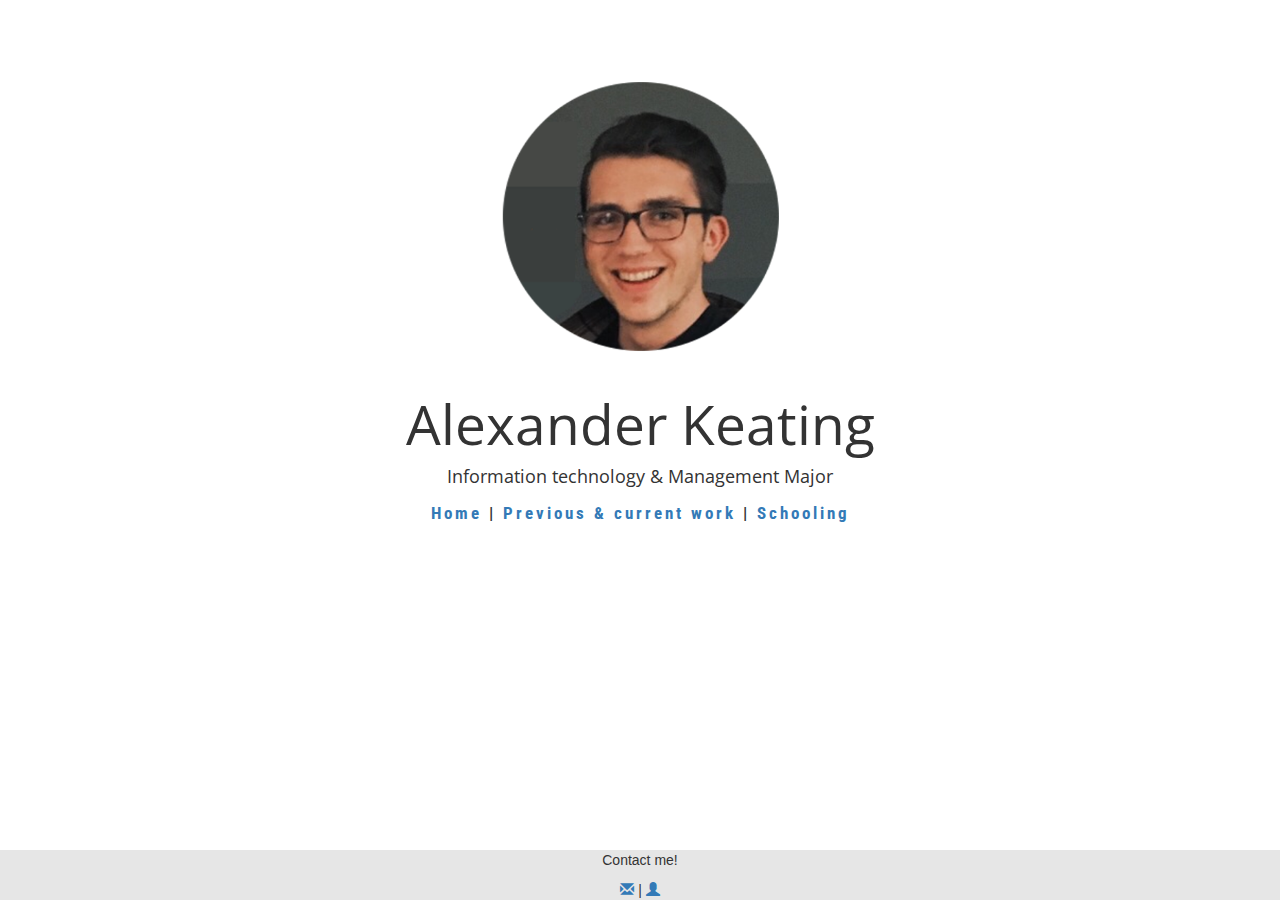
<file: index.html>
<!DOCTYPE html>
<html>
<head>
     <meta charset = "UTF-8">
     <link rel="stylesheet" type="text/css" href="css/style.css">
     <link rel="stylesheet" href="https://maxcdn.bootstrapcdn.com/bootstrap/3.3.7/css/bootstrap.min.css">
     <link href="https://fonts.googleapis.com/css?family=Open+Sans+Condensed:300" rel="stylesheet">
     <link href="https://fonts.googleapis.com/css?family=Roboto+Condensed" rel="stylesheet">
     <title>Alexander Keating - Home</title>
</head>
<body>
     <header>
      <!-- Alex Keating-->
     </header>
     
     <div>
          <img src="images/HeadPic.png" alt ="Alex Keating" height="325" width="440">
     </div>
     
     <p id="name">Alexander Keating</p>
     <p id="subtext">Information technology &amp; Management Major</p>
     <nav>
          <a href ="index.html">Home</a>
          &#124;    <a href="Resume.html">Previous &amp; current work</a>
          &#124;    <a href="Schooling.html">Schooling</a>
     </nav>

     <footer>
          <p>Contact me!</p>
          <a href="mailto:akeating1605@gmail.com" title = "email"><i class="glyphicon glyphicon-envelope"></i></a>
          &#124;
          <a href ="https://www.linkedin.com/in/alexander-keating-272961129"><i class="glyphicon glyphicon-user"></i></a>     
     </footer>
     
</body>
</html>
</file>
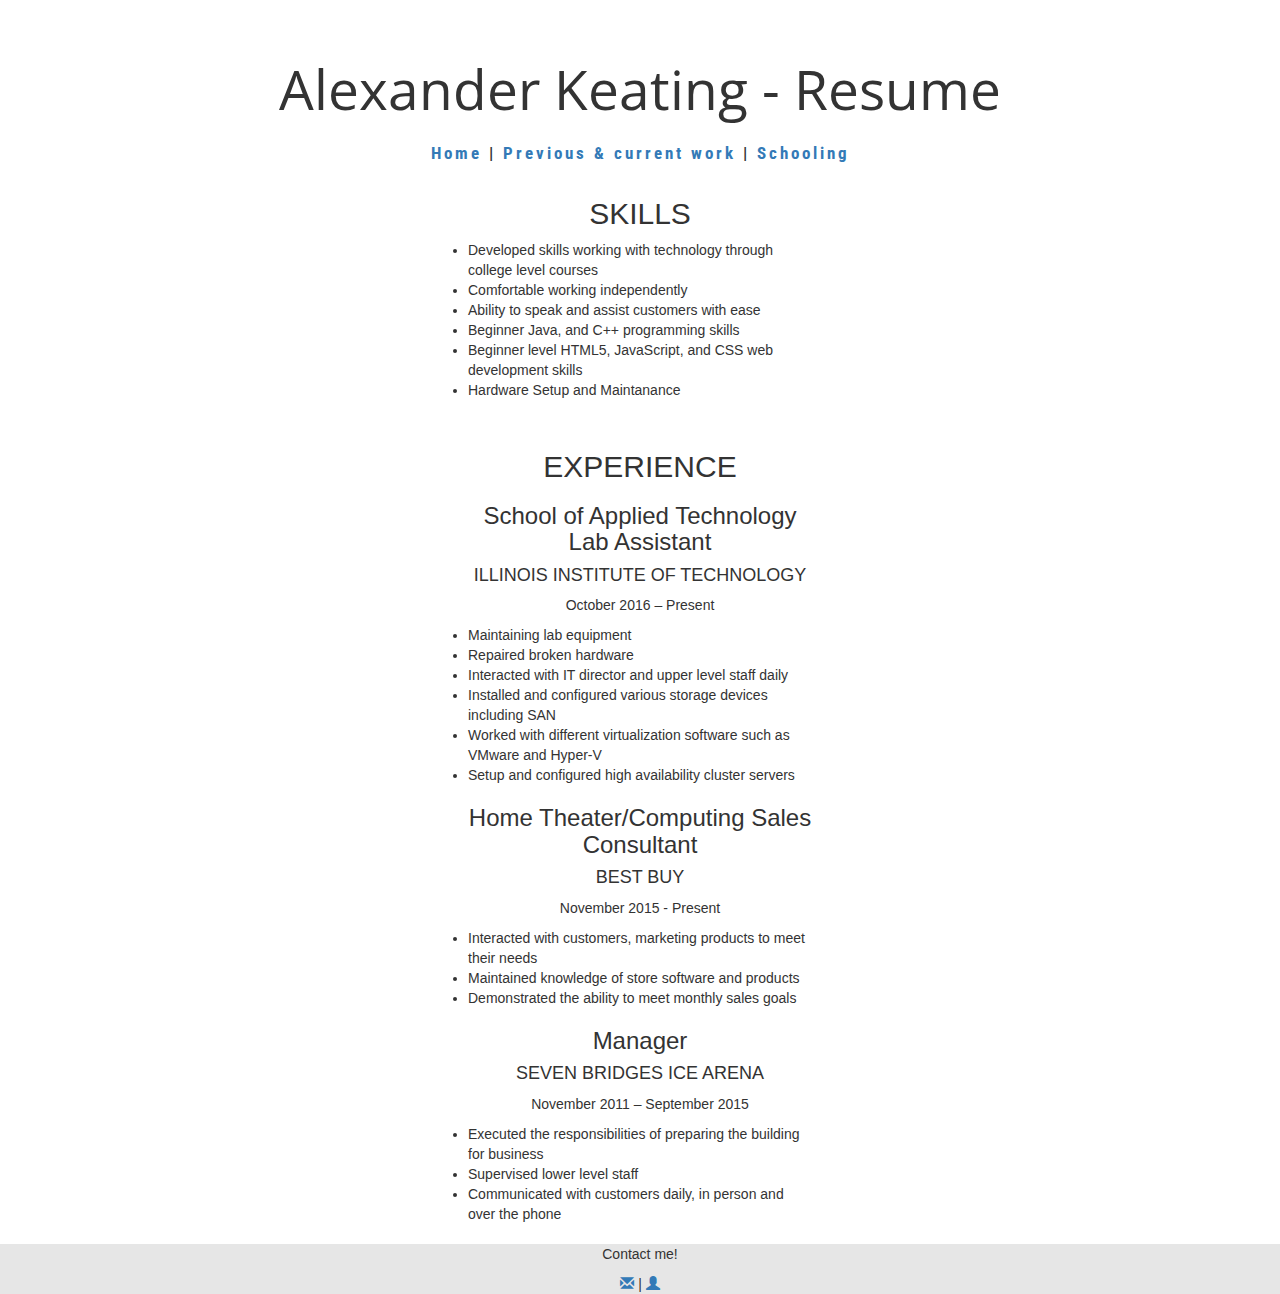
<file: Resume.html>
<!DOCTYPE html>
<html>
<head>
<meta charset = "UTF-8">
    <link rel="stylesheet" type="text/css" href="css/style.css">
    <link rel="stylesheet" href="https://maxcdn.bootstrapcdn.com/bootstrap/3.3.7/css/bootstrap.min.css">
    <link href="https://fonts.googleapis.com/css?family=Open+Sans+Condensed:300" rel="stylesheet">
    <link href="https://fonts.googleapis.com/css?family=Roboto+Condensed" rel="stylesheet">
    <title>Alexander Keating - Resume</title>
</head>
<body>
        
        <header>
                <p>Alexander Keating - Resume</p>
        </header>

        <nav>
                        <a href ="index.html">Home</a>
                &#124;   <a href="Resume.html">Previous &amp; current work</a>
                &#124;   <a href="Schooling.html">Schooling</a>
        </nav>
       


        <div class="resume">
                <h2>Skills</h2>
                        <ul>
                            <li>Developed skills working with technology through college level courses</li>
                            <li>Comfortable working independently</li>
                            <li>Ability to speak and assist customers with ease</li>
                            <li>Beginner Java, and C++ programming skills</li>
                            <li>Beginner level HTML5, JavaScript, and CSS web development skills</li>
                            <li>Hardware Setup and Maintanance</li>
                        </ul>
        </div>
        
        <div class="resume">
                <h2>Experience</h2>
                <h3>School of Applied Technology Lab Assistant</h3>
                <h4>Illinois Institute of Technology</h4>
                <p>October 2016 – Present</p>
                        <ul>
                            <li>Maintaining lab equipment</li>
                            <li>Repaired broken hardware</li>
                            <li>Interacted with IT director and upper level staff daily</li>
                            <li>Installed and configured various storage devices including SAN</li>
                            <li>Worked with different virtualization software such as VMware and Hyper-V</li>
                            <li>Setup and configured high availability cluster servers</li>
                        </ul>
            
            
                <h3>Home Theater/Computing Sales Consultant</h3>
                <h4>Best Buy</h4>
                <p>November 2015 - Present</p>
                        <ul>
                            <li>Interacted with customers, marketing products to meet their needs</li>
                            <li>Maintained knowledge of store software and products</li>
                            <li>Demonstrated the ability to meet monthly sales goals</li>
                        </ul>
                
                <h3>Manager</h3>
                <h4>Seven Bridges Ice Arena</h4>
                <p>November 2011 – September 2015</p>
                        <ul>
                            <li>Executed the responsibilities of preparing the building for business</li>
                            <li>Supervised lower level staff</li>
                            <li>Communicated with customers daily, in person and over the phone</li>
                        </ul>    
        </div>


        <footer>
                <p>Contact me!</p>
                <a href="mailto:akeating1605@gmail.com" title = "email"><i class="glyphicon glyphicon-envelope"></i></a>
                &#124;
                <a href ="https://www.linkedin.com/in/alexander-keating-272961129"><i class="glyphicon glyphicon-user"></i></a>            
        </footer>
        
                   
                    
</body>
</html>
</file>
<file: css/style.css>
* {
  vertical-align: baseline;
  font-weight: inherit;
  font-style: inherit;
  font-size: 1em;
  border: 0 none;
  outline: 0;
  padding: 0;
  margin: 0;
}

header{
	font-family: 'Open Sans Condensed', sans-serif;
	font-size: 55px;
	text-align: center;
}
html{
	position: relative;
	min-height: 100%;
}
body{
	margin: 0 0 50px;
	padding: 50px;
}
#name{
	font-family: 'Open Sans Condensed', sans-serif;
	font-size: 55px;
	text-align: center;
	margin:0;
	padding: 0;
}

.school{
	text-align:center;
	position:relative;
	width: 30%;
	margin: auto;	
}

#subtext{
	margin-top: 0;
	font-family: 'Open Sans Condensed', sans-serif;
	font-size: 18px;
	text-align: center;
}

ul{
	text-align: center;
	margin: auto;
}

.schooling{
	font-family: 'Roboto Condensed', sans-serif;
	font-size: 14px;
	letter-spacing: 2px;
	text-indent: 40px;
	text-align: left;
}

.schoolTitle{
	font-family: 'Roboto Condensed', sans-serif;
	font-size: 22px;
	color: red;
	text-indent:20px;
}
nav{
	font-family:'Roboto Condensed', sans-serif;
	font-weight: 700;
	font-size: 17px;
	letter-spacing: 3px;
	text-align:center;
	padding:2px;
}

.resume{
	text-align:center;
	position:relative;
	width: 30%;
	margin: auto;
	padding-top: 10px;
	padding-bottom: 10px;
}

footer{
	font-family: 'Trebuchet MS', Helvetica, sans-serif;
	font-size: 14px;
	text-align: center;
	background-color: #e6e6e6;
  position: absolute;
	overflow: hidden;
  bottom: 0;
	left: 0;
	height: 50px;
  width: 100%;
	display:block;
}
.divBox{
	padding-left: 20%;
	padding-right: 20%;
	
}

div{
	text-align: center;
	position:relative;
	padding:5px;
}

h2{
	text-transform: uppercase;
	font-size: 13px;
	text-align:center;	
}

h4{
	text-transform: uppercase;
	font-size: 10px;
	text-align:center;	
}

li{
	text-align:left;
}
</file>
